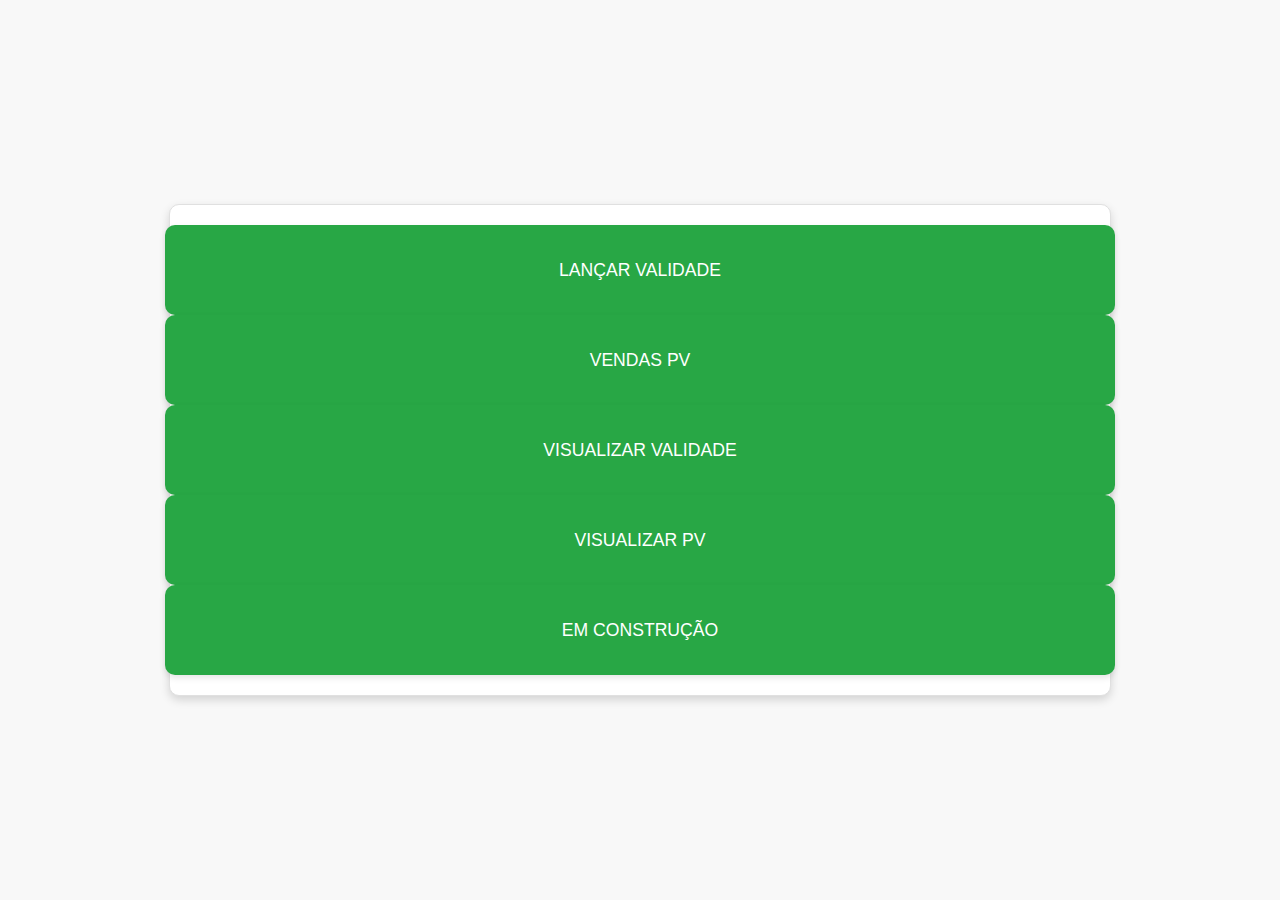
<file: index.html>
<!DOCTYPE html>
<html lang="pt-br">
<head>
    <meta charset="UTF-8">
    <meta name="viewport" content="width=device-width, initial-scale=1.0">
    <title>Página Inicial</title>
    <link rel="stylesheet" href="style.css">
    <link rel="icon" type="image/x-icon" href="Untitled design.png"> </head>
</head>
<body>
    <div class="container">
        <a href="lancar_pv.html" class="botao">LANÇAR VALIDADE</a>
        <a href="vendas_pv.html" class="botao">VENDAS PV</a>
        <a href="https://docs.google.com/spreadsheets/d/1K6QqVnC_BG5zIBimE9OaL-VEofcckO0dgKAMM43Ox9E/edit?usp=sharing" class="botao">VISUALIZAR VALIDADE</a>
        <a href="https://docs.google.com/spreadsheets/d/1lBv-ujPerM2KgnI27RD6AFC7a2Y1uOWAX8G2tUR1x8U/edit?usp=sharing" class="botao">VISUALIZAR PV</a>
        <a href="fechamento.html" class="botao">EM CONSTRUÇÃO</a>
    </div>
</body>
</html>
</file>
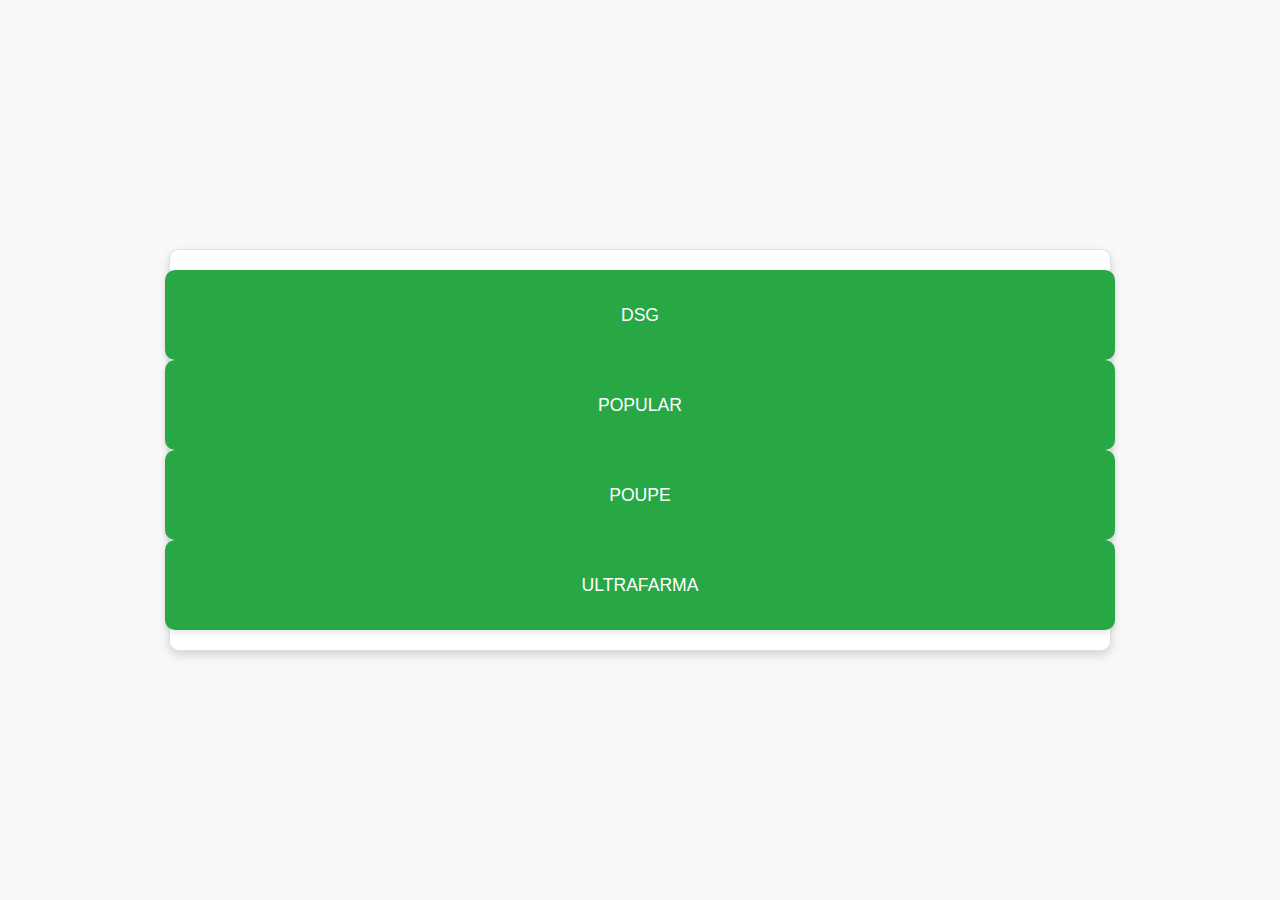
<file: lancar_pv.html>
<!-- lancar_pv.html -->
<!DOCTYPE html>
<html lang="pt-br">
<head>
    <meta charset="UTF-8">
    <meta name="viewport" content="width=device-width, initial-scale=1.0">
    <title>Lançar PV</title>
    <link rel="stylesheet" href="style.css">
</head>
<body>
    <div class="container">
        <a href="dsg.html" class="botao">DSG</a>
        <a href="popular.html" class="botao">POPULAR</a>
        <a href="poupe.html" class="botao">POUPE</a>
        <a href="ultrafarma.html" class="botao">ULTRAFARMA</a>
    </div>
</body>
</html>
</file>
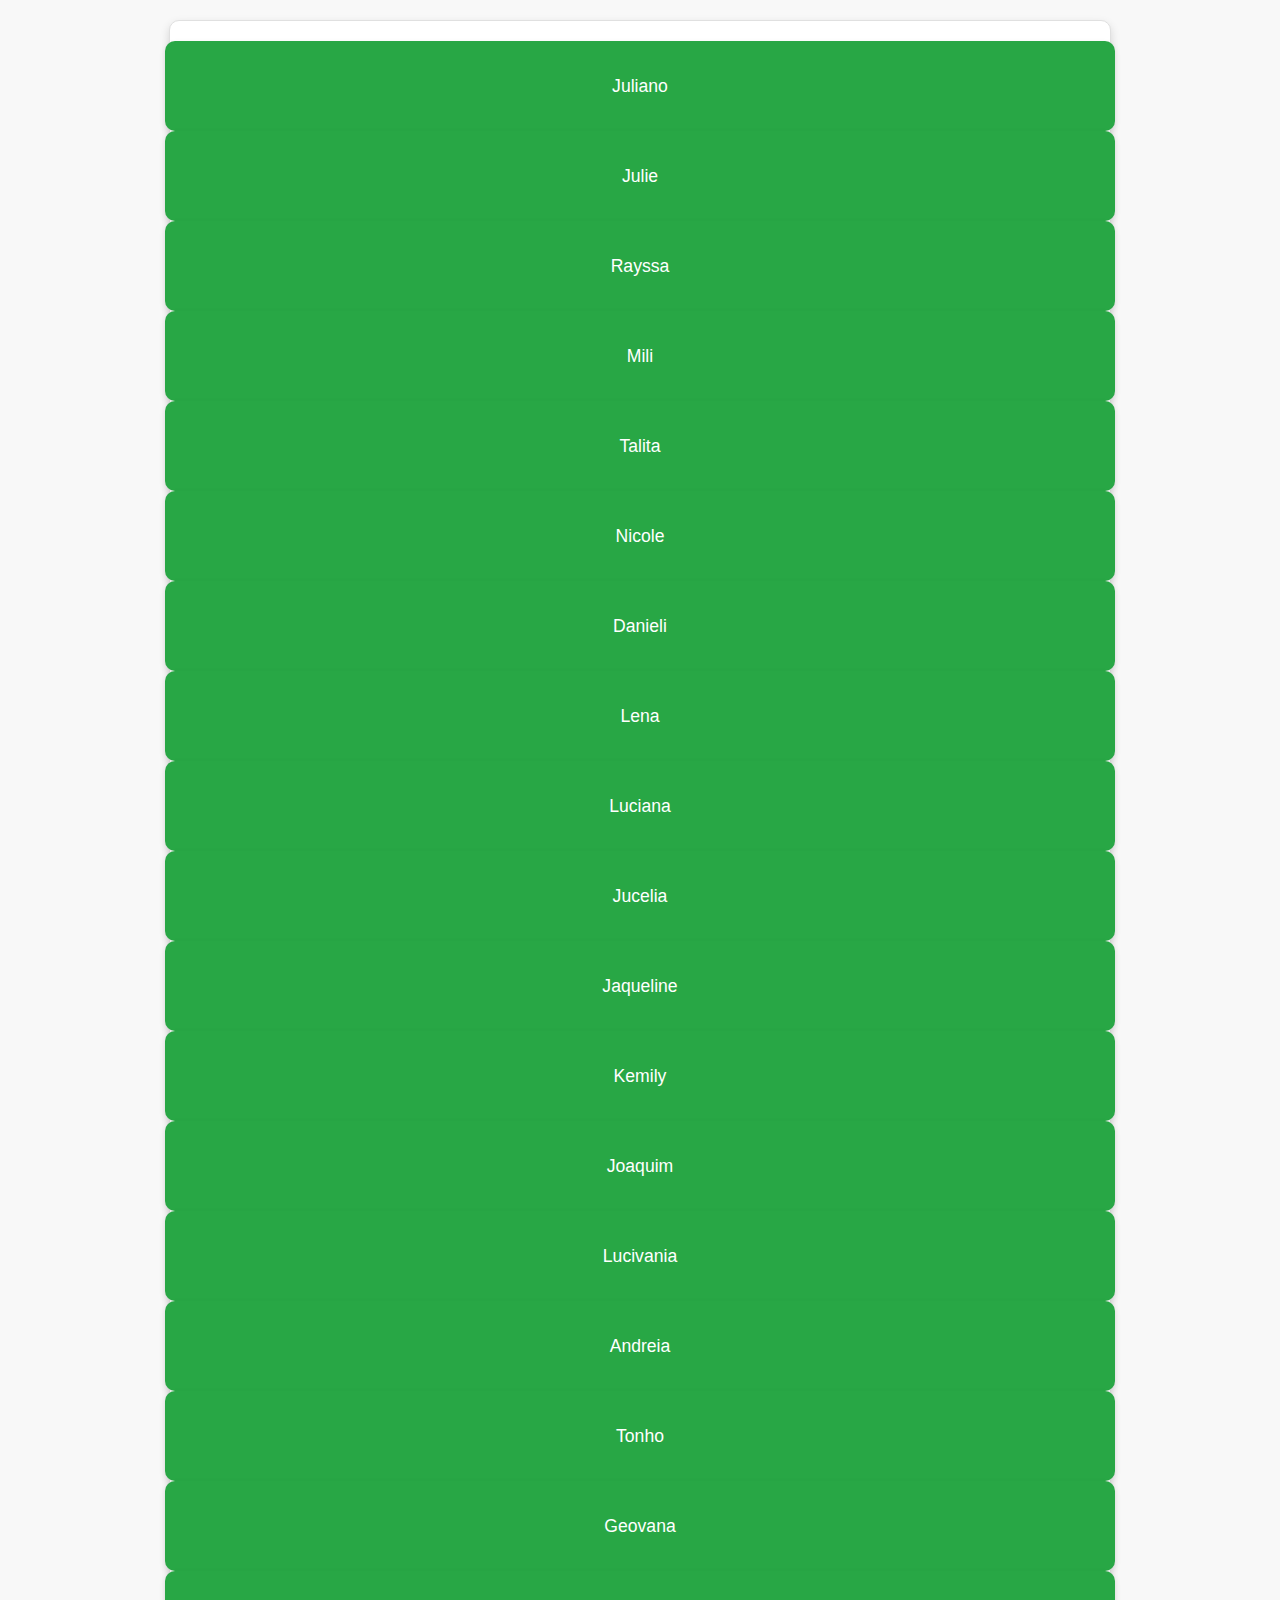
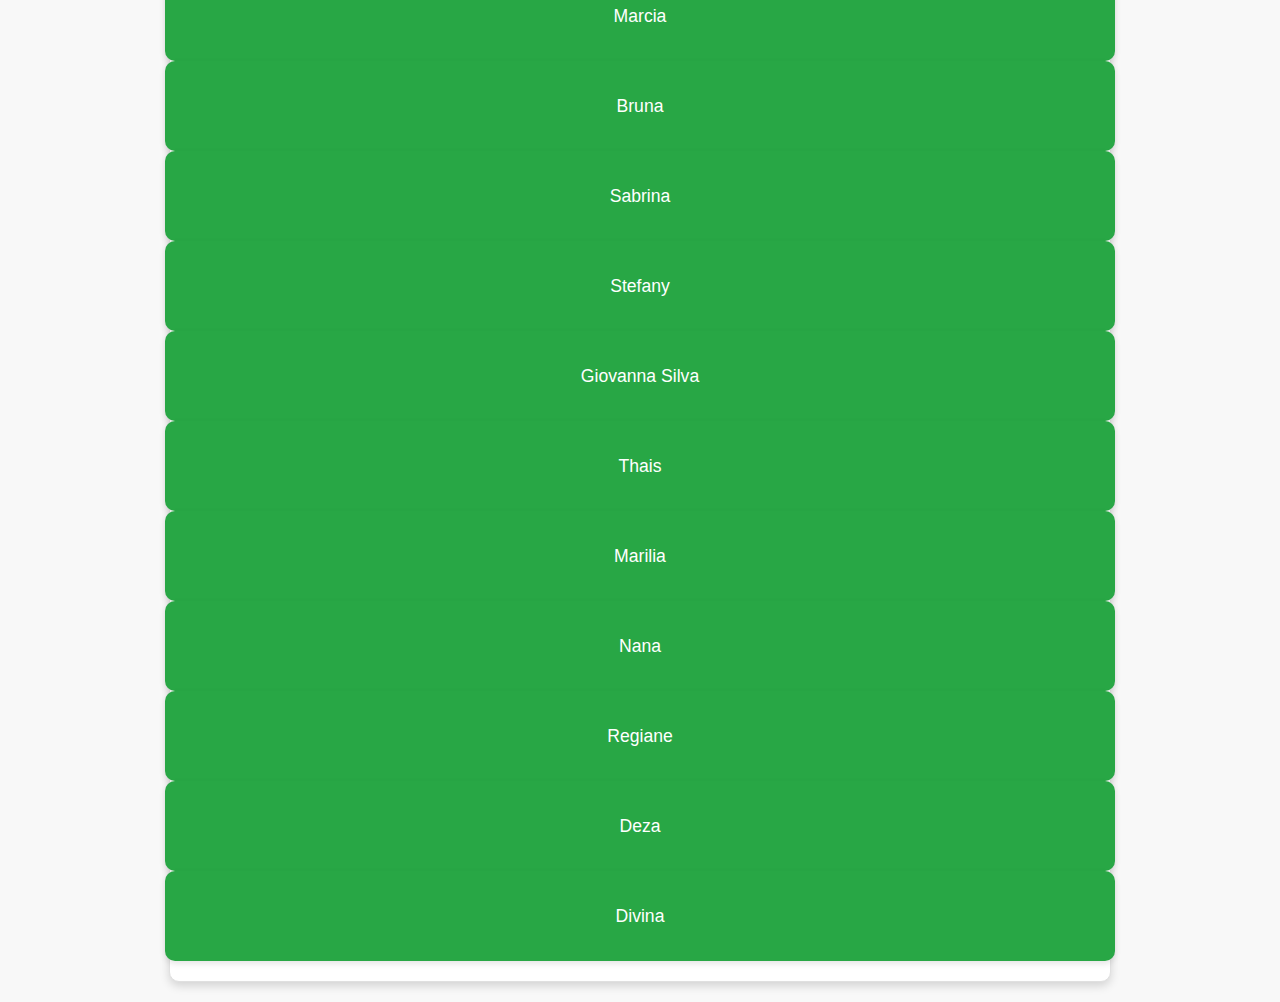
<file: vendas_pv.html>
<!DOCTYPE html>
<html lang="pt-br">
<head>
    <meta charset="UTF-8">
    <meta name="viewport" content="width=device-width, initial-scale=1.0">
    <title>Vendas PV</title>
    <link rel="stylesheet" href="style.css">
</head>
<body>
    <div class="container"></div>

    <script>
        const nomes = ["Juliano", "Julie", "Rayssa", "Mili", "Talita", "Nicole", "Danieli", "Lena", "Luciana", "Jucelia", "Jaqueline", "Kemily", "Joaquim", "Lucivania", "Andreia", "Tonho", "Geovana", "Marcia", "Bruna", "Sabrina", "Stefany", "Giovanna Silva", "Thais", "Marilia", "Nana", "Regiane", "Deza", "Divina"];
        const links = { // Mapeia nomes para URLs
            "Juliano": "https://forms.gle/ZRjk7YRozzFPKJxF6",
            "Julie": "https://forms.gle/6Gk6h2bthjKsQ76T8",
            "Rayssa": "https://forms.gle/NvAqYtNUSMXij9PV6",
            "Mili": "https://forms.gle/DG6b63Lfp4bQisc17",
            "Talita": "https://forms.gle/sfuHBfswxv7PyX5c8",
            "Nicole": "https://forms.gle/enqQq2yrnFnyW2Fc7",
            "Danieli": "https://forms.gle/r93zLRMZ2PfvvaoF9",
            "Lena": "https://forms.gle/9LMwgbJJvdxL42We6",
            "Luciana": "https://forms.gle/dFWD9naTtzWHzn7x8",
            "Jucelia": "https://forms.gle/ynjsUGKPjwt9CR8z6",
            "Jaqueline": "https://forms.gle/7Z4smRD4ayxVbQwo6",
            "Kemily": "https://forms.gle/UXFaxAWexeAP3Fxj9",
            "Joaquim": "https://forms.gle/6EjntWY8qenAbfgFA",
            "Lucivania": "https://forms.gle/q4gPFC4MD5vNfpYE7",
            "Andreia": "https://forms.gle/6ysiDEr8xSw5CB9eA",
            "Tonho": "https://forms.gle/bdekVmR6zigX1sF39",
            "Geovana": "https://forms.gle/kLwq9zT33sN3GGUT7",
            "Marcia": "https://forms.gle/BGh555BNMnokJz9E7",
            "Bruna": "https://forms.gle/awsfpePE7jnXXkuX7",
            "Sabrina": "https://forms.gle/YaG4gYH2Vs3CPmzq7",
            "Nana": "https://forms.gle/JHCkYqANraF5e3rh8",
            "Giovanna Silva": "https://forms.gle/uSDQVQQHxfiiBDYX9",
            "Thais": "https://forms.gle/4QsSs2H5waH7oDHq7",
            "Divina": "https://forms.gle/ibkEbX2Sjkja2pW49",
            "Regiane": "https://forms.gle/EsneaXLNMxchNfG7A",
            "Marilia": "https://forms.gle/EcaiH3AWcDZdJBYz5",
            "Deza": "https://forms.gle/D3216cZR8Z7QiNCPA",
            "Stefany": "https://forms.gle/3Sf6miokwqfSHi9c7"

        };
        const container = document.querySelector('.container');

        nomes.forEach(nome => {
            const botao = document.createElement('a'); // Volta a usar <a> para links
            botao.href = links[nome];  // Define o link do botão
            botao.classList.add('botao');
            botao.textContent = nome;
            botao.target = "_blank"; // Abre em uma nova aba
            container.appendChild(botao);
        });
    </script>
</body>
</html>
</file>
<file: style.css>
/* style.css */

/* --- Geral (Body e Tipografia) --- */

body {
    font-family: 'Roboto', sans-serif;
    display: flex;
    flex-direction: column;
    align-items: center; /* Centraliza horizontalmente */
    justify-content: center; /* Centraliza verticalmente */
    min-height: 100vh;
    margin: 0;
    background-color: #f8f8f8;
    color: #333;
}

/* --- Container Principal --- */

.container {
    display: flex;
    flex-direction: column;
    align-items: center; /* Centraliza horizontalmente */
    padding: 20px;
    width: 95%;
    max-width: 900px;
    box-shadow: 0px 4px 10px rgba(0, 0, 0, 0.15);
    border-radius: 10px;
    background-color: white;
    margin: 20px auto;
    border: 1px solid #e0e0e0;
}

/* --- Painel de Botões --- */

.button-panel {
    display: grid;
    grid-template-columns: repeat(auto-fit, minmax(180px, 1fr));
    gap: 20px;
    width: 100%;
}

/* --- Títulos --- */

h1, h2, h3 {
    color: #28a745;
    font-weight: 600;
    margin-bottom: 15px;
    text-align: center; /* Centraliza os títulos */
}

/* --- Botões --- */

.botao {
    display: flex;
    align-items: center;
    justify-content: center;
    padding: 15px 25px;
    background-color: #28a745;
    color: white;
    text-decoration: none;
    border-radius: 10px;
    transition: all 0.3s ease-in-out;
    text-align: center;
    font-size: 1.1rem;
    font-weight: 500;
    border: none;
    box-shadow: 0px 3px 6px rgba(0, 0, 0, 0.1);
    white-space: nowrap;
    cursor: pointer;
    width: 100%;
    min-height: 60px;
}

.botao:hover {
    background-color: #218838;
    box-shadow: 0px 6px 12px rgba(0, 0, 0, 0.2);
    transform: translateY(-2px);
}

.botao:focus,
.botao:active {
    outline: none;
    box-shadow: 0 0 0 3px rgba(40, 167, 69, 0.5);
}

/* --- Botões Secundários (Opcional) --- */

.botao-secundario {
    background-color: #e9ecef;
    color: #333;
}

.botao-secundario:hover {
    background-color: #ced4da;
}

/* --- Cabeçalho --- */

.header {
    width: 100%;
    background-color: #28a745;
    color: white;
    padding: 20px 0;
    text-align: center; /* Centraliza o conteúdo do cabeçalho */
    margin-bottom: 20px;
}

.header h1 {
    color: white;
    font-size: 1.8rem;
    margin: 0;
    padding: 0 20px;
}

/* --- Rodapé --- */

.footer {
    width: 100%;
    background-color: #f8f8f8;
    color: #666;
    padding: 20px 0;
    text-align: center; /* Centraliza o conteúdo do rodapé */
    margin-top: 20px;
    font-size: 0.9rem;
    border-top: 1px solid #e0e0e0;
}

/* --- Responsividade --- */

@media (max-width: 768px) {
    .button-panel {
        grid-template-columns: repeat(auto-fit, minmax(160px, 1fr));
        gap: 15px;
    }

    .botao {
        padding: 15px 20px;
        font-size: 1rem;
    }

    .container {
        margin: 10px auto;
        border-radius: 8px;
    }

    .header h1 {
        font-size: 1.5rem;
    }
}

@media (max-width: 480px) {
    .button-panel {
        grid-template-columns: 1fr;
    }

    .botao {
        font-size: 1.1rem;
    }

    .container {
        padding: 10px;
    }
}
</file>
